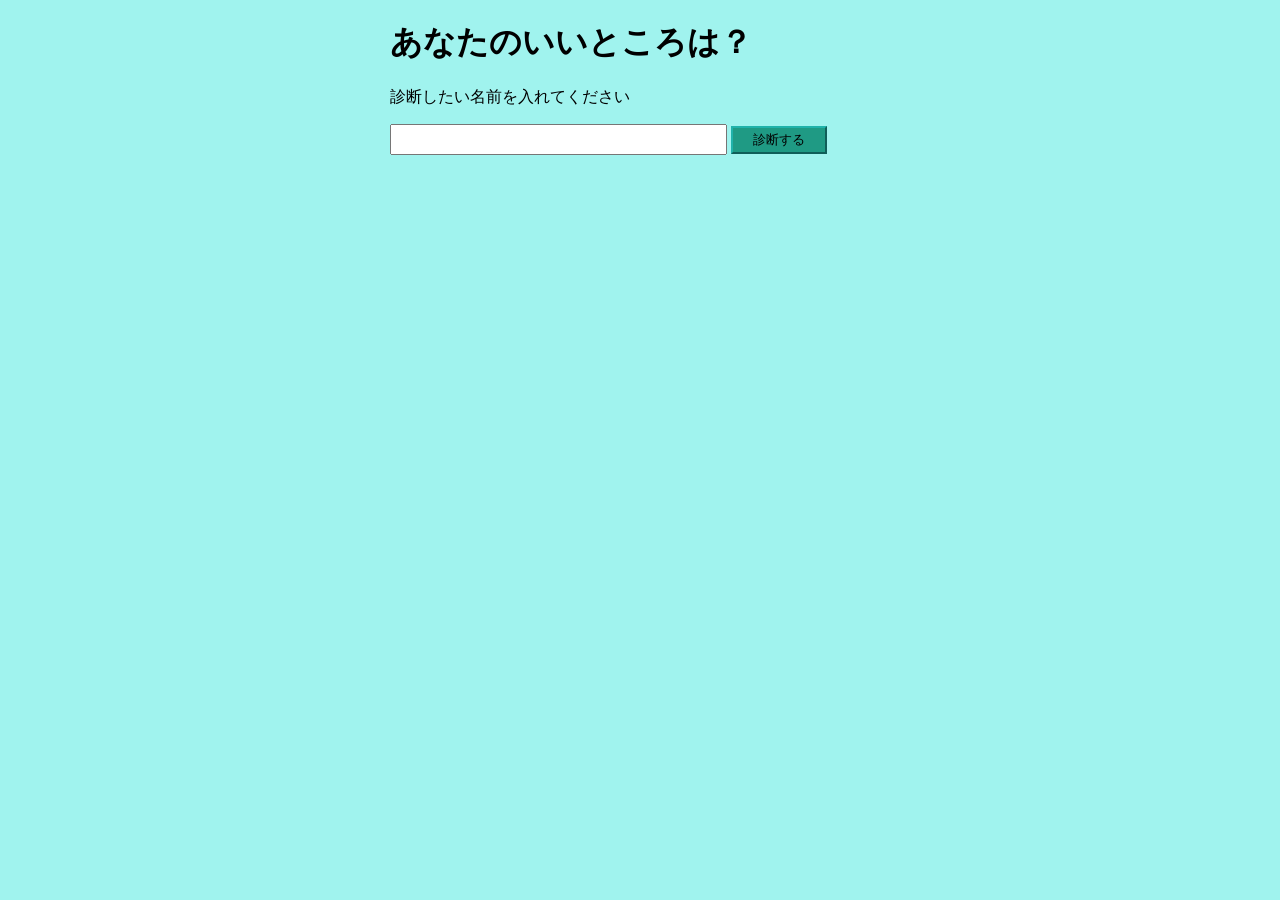
<file: index.html>
<!DOCTYPE html>
<html lang="ja">
<head>
  <meta charset="UTF-8">
  <meta name="twitter:card" content="summary_large_image">
  <meta property="og:type" content="website">
  <meta property="og:url" content="https://soupon0508.github.io/assessment/">
  <meta property="og:title" content="soupon0508が作ったあなたのいいところ診断">
  <meta property="og:image" content="https://soupon0508.github.io/assessment/image.png">
  <meta property="og:description" content="ZEN study web アプリケーション開発コースで制作した「あなたのいいところ診断」サイトです。">
  <meta name="viewport" content="width=device-width, initial-scale=1.0">
  <link rel="stylesheet" href="assessment.css">
  <title>あなたのいいところ診断</title>
</head>
<body>
  <h1>あなたのいいところは？</h1>
  <p>診断したい名前を入れてください</p>
  <input type="text" id="user-name" size="40" maxlength="20">
  <button id="assessment">診断する</button>
  <div id="result-area"></div>
  <div id="tweet-area"></div>
  <br>
  <h1 id="done"></h1>
  <script src="assessment.js"></script>
</body>

</html>
</file>
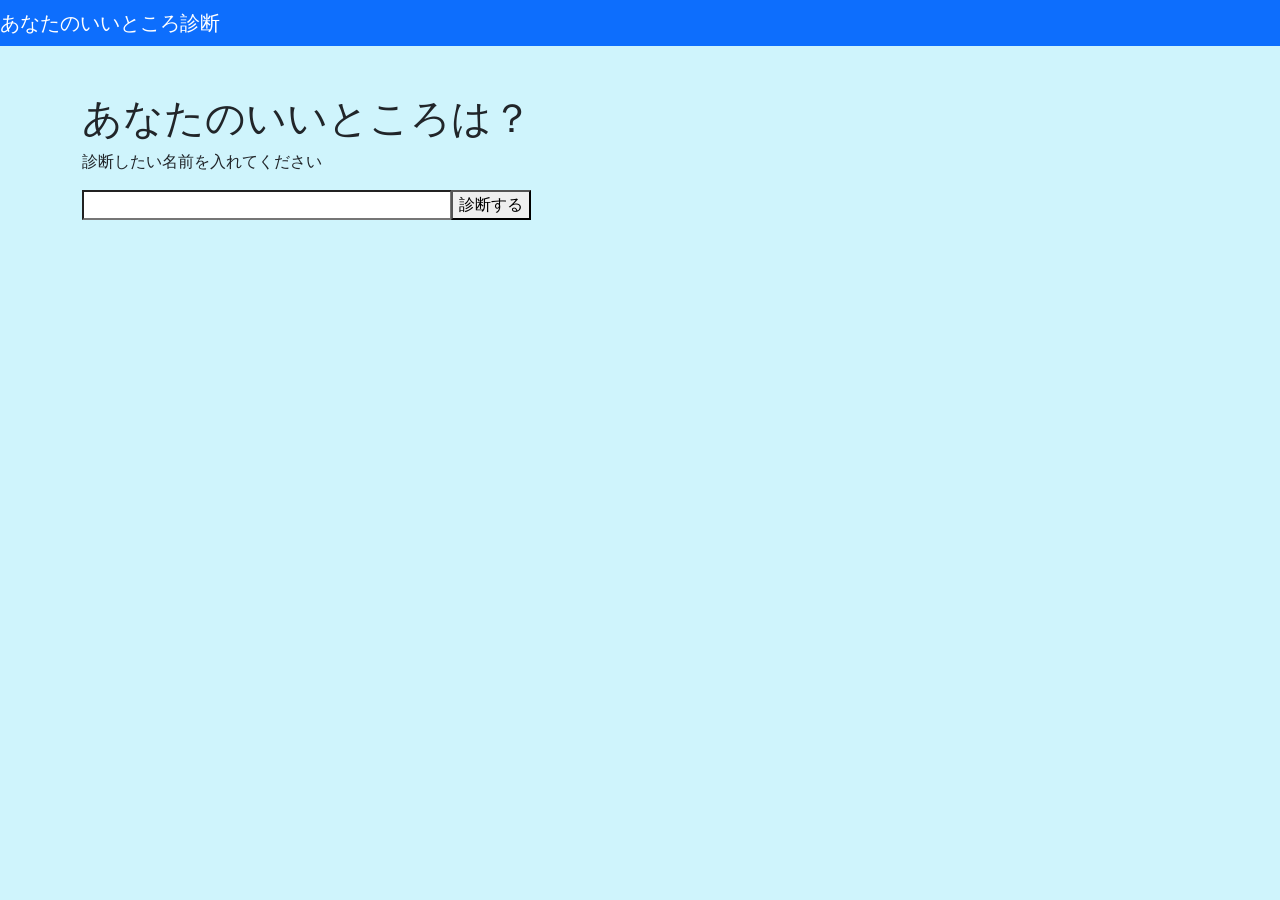
<file: assessment.html>
<!DOCTYPE html>
<html lang="ja">

<head>
  <meta charset="UTF-8">
  <meta name="twitter:card" content="summary_large_image">
  <meta property="og:type" content="website">
  <meta property="og:url" content="https://soupon0508.github.io/assessment/">
  <meta property="og:title" content="soupon0508が作ったあなたのいいところ診断">
  <meta property="og:image" content="https://soupon0508.github.io/assessment/image.png">
  <meta property="og:description" content="ZEN study web アプリケーション開発コースで制作した「あなたのいいところ診断」サイトです。">
  <meta name="viewport" content="width=device-width, initial-scale=1.0">
  <link href="https://cdn.jsdelivr.net/npm/bootstrap@5.3.0/dist/css/bootstrap.min.css" rel="stylesheet"
    integrity="sha256-fx038NkLY4U1TCrBDiu5FWPEa9eiZu01EiLryshJbCo=" crossorigin="anonymous">
  <meta name="viewport" content="width=device-width, initial-scale=1.0">
  <title>あなたのいいところ診断</title>
</head>

<body>

  <body class="bg-info-subtle">
    <header>
      <nav class="navbar bg-primary" data-bs-theme="dark">
        <div class="conatainer-fluid">
          <a class="navbar-brand" href="#">あなたのいいところ診断</a>
        </div>
      </nav>
    </header>
    <div class="container pt-5">
      <h1>あなたのいいところは？</h1>
      <p>診断したい名前を入れてください</p>
      <div class="row">
        <div class="col-sm-9 col-lg-6">
          <div class="input-group mb-3">
            <input type="text" id="user-name" size="40" maxlength="20">
            <button id="assessment">診断する</button>
          </div>
        </div>
      </div>

      <div class="row">
        <div class="col-lg-9">
          <div id="result-area"></div>
        </div>
      </div>
      <div id="tweet-area" class="mt-3"></div>
    </div>
    <br>
    <h1 id="done"></h1>
    <script src="assessment.js"></script>
  </body>

</html>
</file>
<file: assessment.css>
body {
  background-color: rgb(160, 243, 238);
  width: 500px;
  margin-right: auto;
  margin-left: auto;
}
.h1textcolor {
  color: black;
}
button {
  padding: 3px 20px;
  background-color: rgb(31, 154, 132);
  color: black;
  border-color: lightseagreen;
}
input {
  height: 25px;
}
body {
  perspective: 200px;
}
</file>
